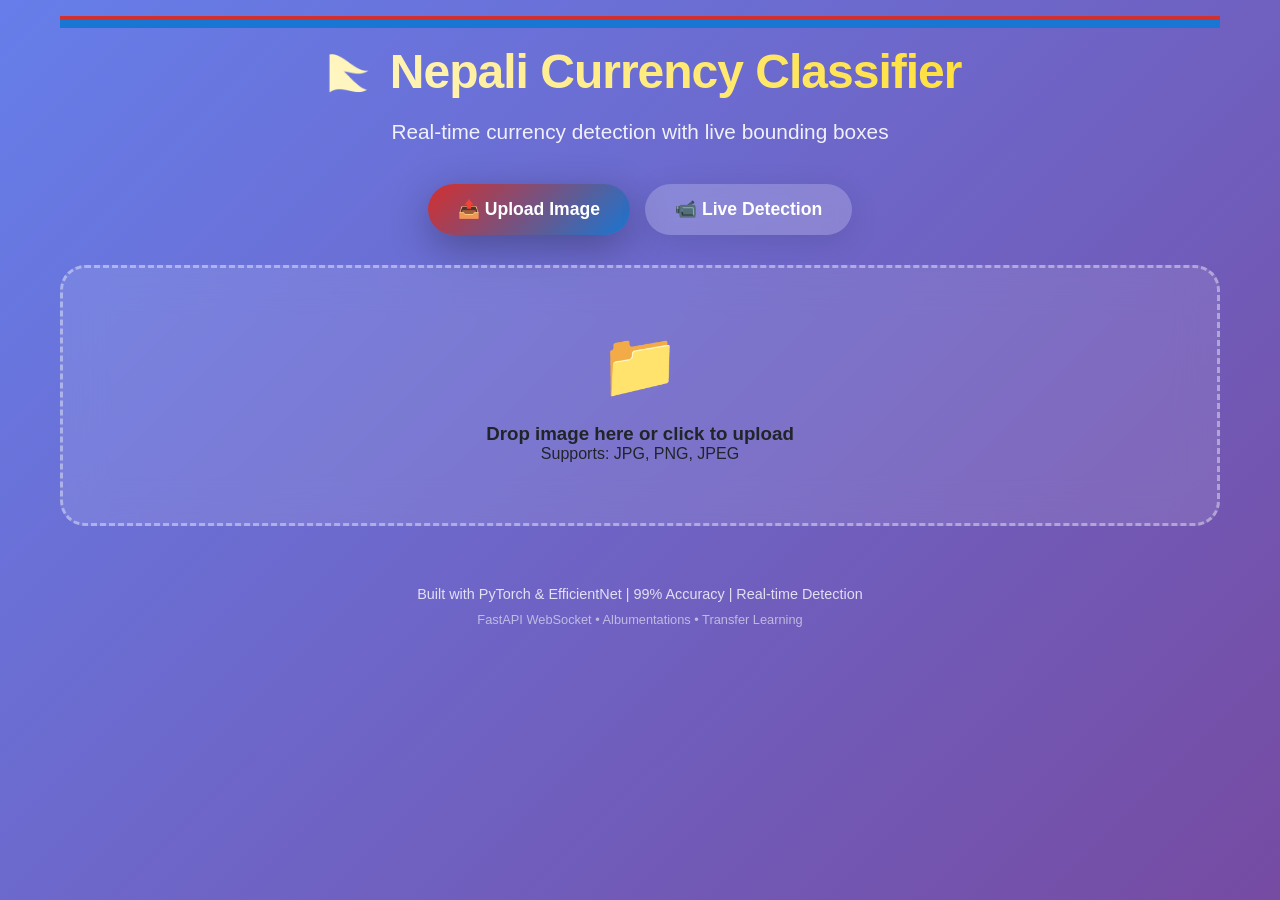
<file: frontend/index.html>
<!DOCTYPE html>
<html lang="en">
<head>
    <meta charset="UTF-8">
    <meta name="viewport" content="width=device-width, initial-scale=1.0">
    <title>Nepali Currency Classifier - Real-time Detection</title>
    <link rel="stylesheet" href="style.css">
</head>
<body>
    <div class="container">
        <!-- Header -->
        <header>
            <div class="flag-stripe crimson"></div>
            <div class="flag-stripe blue"></div>
            <h1>🇳🇵 Nepali Currency Classifier</h1>
            <p class="subtitle">Real-time currency detection with live bounding boxes</p>
        </header>

        <!-- Mode Selector -->
        <div class="mode-selector">
            <button class="mode-btn active" data-mode="upload">
                📤 Upload Image
            </button>
            <button class="mode-btn" data-mode="realtime">
                📹 Live Detection
            </button>
        </div>

        <!-- Upload Mode -->
        <div id="upload-mode" class="mode-content active">
            <div class="upload-area" id="uploadArea">
                <div class="upload-icon">📁</div>
                <h3>Drop image here or click to upload</h3>
                <p>Supports: JPG, PNG, JPEG</p>
                <input type="file" id="fileInput" accept="image/*" hidden>
            </div>

            <div id="uploadPreview" class="preview-container" style="display: none;">
                <img id="previewImage" alt="Preview">
                <button id="clearUpload" class="clear-btn">✕ Clear</button>
            </div>

            <button id="predictBtn" class="predict-btn" style="display: none;">
                🔍 Analyze Currency
            </button>

            <div id="uploadResults" class="results-container" style="display: none;">
                <h2>📊 Results</h2>
                <div class="prediction-card">
                    <div class="prediction-main">
                        <span class="label">Detected:</span>
                        <span id="uploadCurrency" class="currency-value">-</span>
                    </div>
                    <div class="confidence-bar">
                        <div class="confidence-fill" id="uploadConfidenceFill"></div>
                    </div>
                    <div class="confidence-text">
                        Confidence: <span id="uploadConfidenceValue">0%</span>
                    </div>
                </div>
            </div>
        </div>

        <!-- Real-time Detection Mode -->
        <div id="realtime-mode" class="mode-content">
            <div class="realtime-container">
                <div class="video-wrapper">
                    <video id="webcam" autoplay playsinline></video>
                    <canvas id="overlay"></canvas>
                    <canvas id="hiddenCanvas" style="display: none;"></canvas>
                </div>

                <div class="detection-status" id="detectionStatus">
                    <div class="status-indicator"></div>
                    <span>Ready to detect</span>
                </div>
            </div>

            <div class="realtime-controls">
                <button id="startRealtime" class="control-btn start">
                    ▶️ Start Real-time Detection
                </button>
                <button id="stopRealtime" class="control-btn stop" style="display: none;">
                    ⏸️ Stop Detection
                </button>
            </div>

            <!-- Real-time Results (Overlay) -->
            <div id="realtimeResults" class="realtime-results" style="display: none;">
                <div class="result-badge">
                    <div class="badge-currency" id="realtimeCurrency">-</div>
                    <div class="badge-confidence" id="realtimeConfidence">0%</div>
                </div>
            </div>
        </div>

        <!-- Loading Spinner -->
        <div id="loading" class="loading" style="display: none;">
            <div class="spinner"></div>
            <p>Analyzing currency...</p>
        </div>

        <!-- Error Message -->
        <div id="error" class="error-message" style="display: none;"></div>

        <!-- Footer -->
        <footer>
            <p>Built with PyTorch & EfficientNet | 99% Accuracy | Real-time Detection</p>
            <p class="tech-stack">FastAPI WebSocket • Albumentations • Transfer Learning</p>
        </footer>
    </div>

    <script src="script.js"></script>
</body>
</html>
</file>
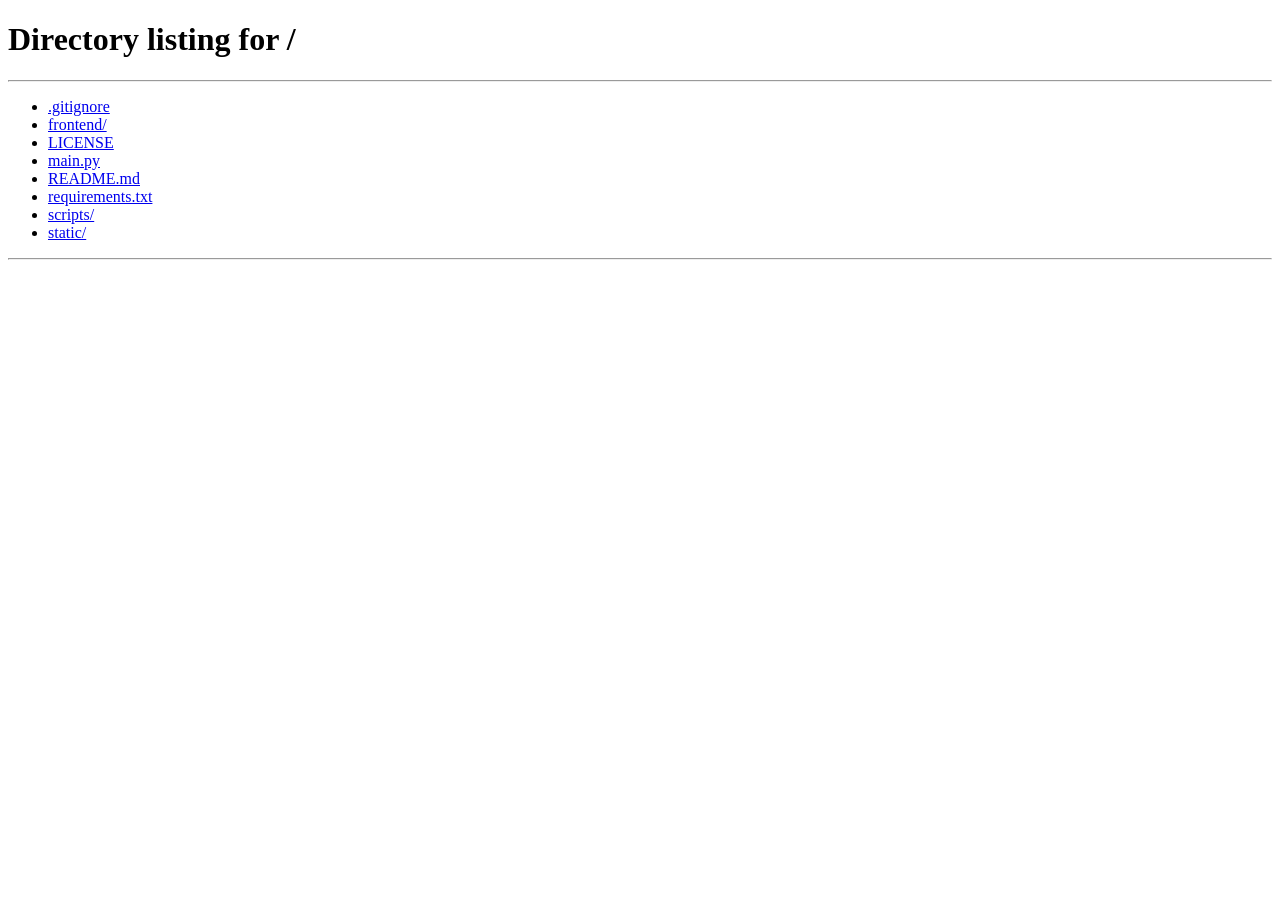
<file: static/index.html>
<!DOCTYPE html>
<html lang="en">
<head>
    <meta charset="UTF-8">
    <meta name="viewport" content="width=device-width, initial-scale=1.0">
    <title>Nepali Rupee Classifier - Live</title>
</head>
<body>
    <h1>Frontend served from /static/index.html</h1>
    <p>API working: <a href="/health">/health</a> | <a href="/docs">Swagger Docs</a></p>
    <script>
        // Embed frontend JS or redirect
        window.location.href = '/';
    </script>
</body>
</html>
</file>
<file: frontend/style.css>
/* COMPLETE MODERN CSS - Enhanced Nepali Currency UI */

:root {
  --primary: #d32f2f;
  --secondary: #1976d2;
  --success: #00ff88;
  --warning: #ffa500;
  --dark: #1a1a1a;
  --light: #f8f9fa;
  --card-bg: rgba(255, 255, 255, 0.95);
  --text-primary: #212529;
  --text-secondary: #6c757d;
  --crimson: linear-gradient(135deg, #d32f2f, #f44336);
  --blue: linear-gradient(135deg, #1976d2, #2196f3);
}

* {
  margin: 0;
  padding: 0;
  box-sizing: border-box;
}

body {
  font-family: -apple-system, BlinkMacSystemFont, 'Segoe UI', Roboto, Oxygen, Ubuntu, sans-serif;
  background: linear-gradient(135deg, #667eea 0%, #764ba2 100%);
  min-height: 100vh;
  color: var(--text-primary);
}

.container {
  max-width: 1200px;
  margin: 0 auto;
  padding: 20px;
}

header {
  text-align: center;
  margin-bottom: 40px;
  color: white;
  position: relative;
}

.flag-stripe {
  height: 8px;
  margin: -4px 0;
}

.flag-stripe.crimson {
  background: var(--primary);
}

.flag-stripe.blue {
  background: var(--secondary);
}

h1 {
  font-size: 3rem;
  font-weight: 800;
  margin: 20px 0;
  background: linear-gradient(45deg, white, #ffd700);
  -webkit-background-clip: text;
  -webkit-text-fill-color: transparent;
  background-clip: text;
  letter-spacing: -1px;
}

.subtitle {
  font-size: 1.3rem;
  opacity: 0.9;
  margin-bottom: 10px;
}

/* Mode Selector */
.mode-selector {
  display: flex;
  justify-content: center;
  gap: 15px;
  margin-bottom: 30px;
  flex-wrap: wrap;
}

.mode-btn {
  padding: 15px 30px;
  border: none;
  border-radius: 50px;
  font-size: 1.1rem;
  font-weight: 600;
  cursor: pointer;
  transition: all 0.3s cubic-bezier(0.4, 0, 0.2, 1);
  background: rgba(255,255,255,0.2);
  color: white;
  backdrop-filter: blur(10px);
  box-shadow: 0 8px 32px rgba(0,0,0,0.1);
}

.mode-btn:hover {
  transform: translateY(-3px);
  box-shadow: 0 12px 40px rgba(0,0,0,0.2);
}

.mode-btn.active {
  background: linear-gradient(135deg, var(--primary), var(--secondary));
  box-shadow: 0 12px 40px rgba(0,0,0,0.3);
}

/* Mode Content */
.mode-content {
  display: none;
  backdrop-filter: blur(20px);
}

.mode-content.active {
  display: block;
  animation: fadeIn 0.5s ease-out;
}

@keyframes fadeIn {
  from { opacity: 0; transform: translateY(20px); }
  to { opacity: 1; transform: translateY(0); }
}

/* Upload Area */
.upload-area {
  border: 3px dashed rgba(255,255,255,0.4);
  border-radius: 25px;
  padding: 60px 40px;
  text-align: center;
  cursor: pointer;
  transition: all 0.3s ease;
  background: rgba(255,255,255,0.1);
  backdrop-filter: blur(10px);
}

.upload-area:hover {
  border-color: rgba(255,255,255,0.7);
  background: rgba(255,255,255,0.2);
  transform: scale(1.02);
}

.upload-area.drag-over {
  border-color: var(--success);
  background: rgba(0,255,136,0.1);
  transform: scale(1.05);
}

.upload-icon {
  font-size: 4rem;
  margin-bottom: 20px;
  display: block;
}

.predict-btn, .control-btn {
  background: linear-gradient(135deg, var(--primary), var(--secondary));
  color: white;
  border: none;
  padding: 18px 40px;
  border-radius: 50px;
  font-size: 1.1rem;
  font-weight: 600;
  cursor: pointer;
  transition: all 0.3s cubic-bezier(0.4, 0, 0.2, 1);
  box-shadow: 0 10px 30px rgba(0,0,0,0.2);
  text-transform: uppercase;
  letter-spacing: 1px;
}

.predict-btn:hover, .control-btn:hover {
  transform: translateY(-2px);
  box-shadow: 0 15px 40px rgba(0,0,0,0.3);
}

.control-btn.stop {
  background: linear-gradient(135deg, #f44336, #d32f2f);
}

.clear-btn {
  position: absolute;
  top: 15px;
  right: 15px;
  background: rgba(0,0,0,0.5);
  color: white;
  border: none;
  border-radius: 50%;
  width: 40px;
  height: 40px;
  cursor: pointer;
  font-size: 1.2rem;
}

/* Results */
.results-container, .prediction-card {
  background: var(--card-bg);
  backdrop-filter: blur(20px);
  border-radius: 25px;
  padding: 30px;
  box-shadow: 0 20px 60px rgba(0,0,0,0.1);
  border: 1px solid rgba(255,255,255,0.2);
  margin-top: 20px;
}

.confidence-bar {
  height: 10px;
  background: rgba(0,0,0,0.1);
  border-radius: 5px;
  overflow: hidden;
  margin: 15px 0;
}

.confidence-fill {
  height: 100%;
  background: linear-gradient(90deg, var(--warning), var(--success));
  transition: width 0.8s ease-out;
  border-radius: 5px;
}

.currency-value {
  font-size: 3rem;
  font-weight: 800;
  color: var(--primary);
  text-shadow: 0 4px 8px rgba(0,0,0,0.1);
}

/* Real-time */
.video-wrapper {
  position: relative;
  border-radius: 25px;
  overflow: hidden;
  background: #000;
  box-shadow: 0 20px 60px rgba(0,0,0,0.3);
  margin-bottom: 20px;
}

#webcam {
  width: 100%;
  display: block;
}

#overlay {
  position: absolute;
  top: 0;
  left: 0;
  width: 100%;
  height: 100%;
  pointer-events: none;
}

.detection-status {
  display: flex;
  align-items: center;
  gap: 12px;
  padding: 20px;
  background: var(--card-bg);
  border-radius: 20px;
  backdrop-filter: blur(20px);
  border: 1px solid rgba(255,255,255,0.2);
  box-shadow: 0 10px 30px rgba(0,0,0,0.1);
}

.status-indicator {
  width: 14px;
  height: 14px;
  border-radius: 50%;
  background: #666;
  animation: pulse 2s infinite;
}

.status-indicator.active {
  background: var(--success);
  animation: detectPulse 1.5s infinite;
}

.realtime-results {
  position: fixed;
  top: 30px;
  right: 30px;
  z-index: 1000;
}

.result-badge {
  background: linear-gradient(135deg, #00ff88, #00cc66);
  padding: 25px 35px;
  border-radius: 20px;
  box-shadow: 0 20px 60px rgba(0,255,136,0.4);
  text-align: center;
  min-width: 220px;
  backdrop-filter: blur(20px);
  border: 1px solid rgba(255,255,255,0.3);
  font-family: -apple-system, BlinkMacSystemFont, 'Segoe UI', Roboto, sans-serif;
}

.badge-currency {
  font-size: 2.5rem;
  font-weight: 800;
  color: white;
  margin-bottom: 8px;
  text-shadow: 0 4px 12px rgba(0,0,0,0.3);
  letter-spacing: -0.5px;
}

.badge-confidence {
  font-size: 1.4rem;
  color: rgba(255,255,255,0.95);
  font-weight: 600;
}

/* Loading & Error */
.loading, .error-message {
  position: fixed;
  top: 50%;
  left: 50%;
  transform: translate(-50%, -50%);
  background: var(--card-bg);
  padding: 40px;
  border-radius: 25px;
  box-shadow: 0 30px 80px rgba(0,0,0,0.5);
  border: 1px solid rgba(255,255,255,0.3);
  backdrop-filter: blur(20px);
  z-index: 2000;
  text-align: center;
}

.spinner {
  width: 50px;
  height: 50px;
  border: 4px solid rgba(255,255,255,0.3);
  border-top: 4px solid var(--primary);
  border-radius: 50%;
  animation: spin 1s linear infinite;
  margin: 0 auto 20px;
}

@keyframes spin {
  0% { transform: rotate(0deg); }
  100% { transform: rotate(360deg); }
}

.error-message {
  color: #f44336;
  border-left: 5px solid #f44336;
}

footer {
  text-align: center;
  margin-top: 60px;
  color: rgba(255,255,255,0.8);
  font-size: 0.9rem;
}

.tech-stack {
  font-size: 0.8rem;
  opacity: 0.7;
  margin-top: 10px;
}

/* Responsive */
@media (max-width: 768px) {
  .container {
    padding: 15px;
  }
  
  h1 {
    font-size: 2.2rem;
  }
  
  .mode-selector {
    flex-direction: column;
    align-items: center;
  }
  
  .mode-btn {
    width: 250px;
  }
  
  .result-badge {
    min-width: 180px;
    padding: 20px 25px;
  }
  
  .badge-currency {
    font-size: 2rem;
  }
}

/* Smooth scrolling */
html {
  scroll-behavior: smooth;
}

@keyframes badgePulse {
  0%, 100% { transform: scale(1); }
  50% { transform: scale(1.03); }
}

@keyframes detectPulse {
  0%, 100% { box-shadow: 0 0 10px var(--success); }
  50% { box-shadow: 0 0 20px var(--success); }
}
</file>
